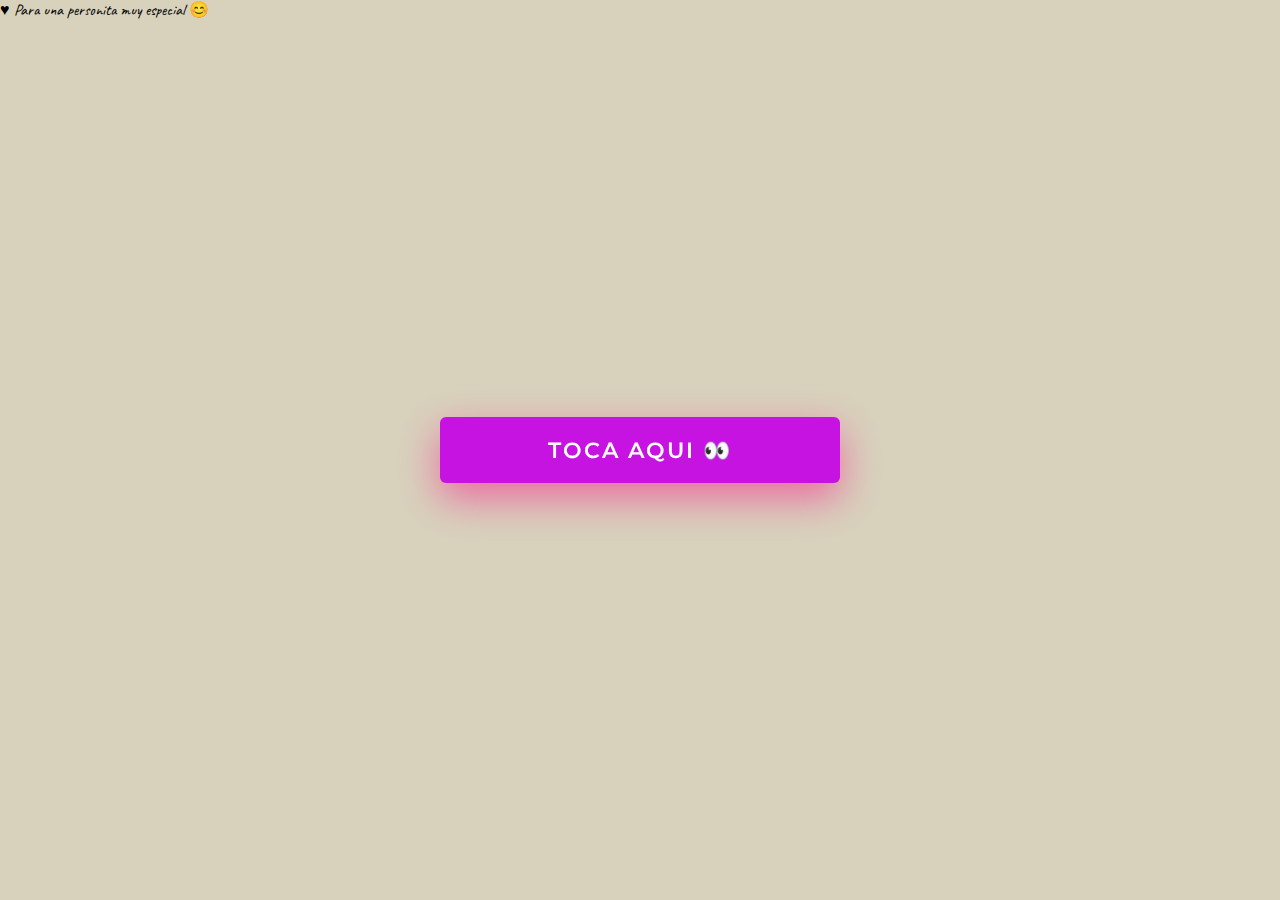
<file: dos/indexdos.html>
<!DOCTYPE html>
<html lang="en" >
<head>
  <meta charset="UTF-8">
  <title>🎂🎂🎂</title>
  <link rel="stylesheet" href="./style.css">

</head>
<body>

<div class='v-align'>
  <div class='hero-btn'>
    <button class='btn'>
    toca aqui 👀
     
    </button>


    <span class='particles-circle'></span>
    <span class='particles-circle'></span>
    <span class='particles-circle'></span>
    <span class='particles-circle'></span>
    <span class='particles-circle'></span>
    <span class='particles-circle'></span>
    <span class='particles-circle'></span>
    <span class='particles-circle'></span>
    <span class='particles-circle'></span>
    <span class='particles-circle'></span>
    <span class='particles-circle'></span>
    <span class='particles-circle'></span>
    <span class='particles-circle'></span>
    <span class='particles-circle'></span>
    <span class='particles-circle'></span>
    <span class='particles-circle'></span>
    <span class='particles-circle'></span>
    <span class='particles-circle'></span>
    <span class='particles-circle'></span>
    <span class='particles-circle'></span>
    <span class='particles-circle'></span>
    <span class='particles-circle'></span>
    <span class='particles-circle'></span>
    <span class='particles-circle'></span>
    <span class='particles-circle'></span>
    <span class='particles-circle'></span>
    <span class='particles-circle'></span>
    <span class='particles-circle'></span>
    <span class='particles-circle'></span>
    <span class='particles-circle'></span>
    <span class='particles-circle'></span>
    <span class='particles-circle'></span>
    <span class='particles-circle'></span>
    <span class='particles-circle'></span>
    <span class='particles-circle'></span>
    <span class='particles-circle'></span>
    
  </div>
</div>

<div class='Angelly cumpleaños'>
 
  <span>♥</span>
  Para una personita muy especial 😊
  <a href='https://encoded.pe' target='_blank'></a>

</div>

  <script src='https://cdnjs.cloudflare.com/ajax/libs/jquery/3.3.1/jquery.min.js'></script>
  <script  src="./script.js"></script>

</body>
</html>
</file>
<file: dos/style.css>
@import url("https://fonts.googleapis.com/css2?family=Caveat");
@import url("https://fonts.googleapis.com/css?family=Montserrat:400, 600");

.Container {
  position: absolute;
  top: 50%;
  left: 50%;
}

.Picture {
  display: inline-block;
  position: absolute;
  top: 0;
  left: 0;
  border: 5px solid #fff;
  border-radius: 3px;
  background: #fff;
  box-shadow: 0 0 20px rgba(0, 0, 0, 0.3);
  transform: translate(-50%, -50%);
  user-select: none;
  cursor: pointer;
}

.Picture-img {
  display: block;
  width: 300px;
  height: 300px;
  pointer-events: none;
}

.Picture-note {
  display: flex;
  align-items: center;
  justify-content: center;
  width: 300px;
  height: 70px;
  padding: 12px 24px;
  font-size: 1.5rem;
  text-align: center;
}

.Network {
  display: inline-block;
  padding: 0 5px;
}

.Network img {
  width: 1.5rem;
  aspect-ratio: 1 / 1;
  vertical-align: middle;
}

/* --------------------- */
/* Other styles          */
/* --------------------- */

* {
  box-sizing: border-box;
}

body {
  margin: 0;
  font-family: 'Caveat', serif;
  overflow: hidden;
}

.Me {
  position: fixed;
  z-index: 15;
  bottom: 20px;
  left: 50%;
  color: #111;
  transform: translateX(-50%);
  font-weight: 700;
  text-align: center;
  opacity: 0.7;
}




.hero-btn {
  position: relative;
  width: 400px;
  margin: auto;
  height: 66px;
}
.hero-btn .btn {
  background-color: #c713e2; /* Nuevo color de fondo */
 
  border: none;
  outline: none;
  text-decoration: none;
  text-transform: uppercase;
  color: #fff;
  display: inline-block;
  width: 400px;
  height: 66px;
  text-align: center;
  line-height: 66px;
  font-size: 22px;
  font-family: "Montserrat", sans-serif;
  font-weight: 600;
  letter-spacing: 2px;
  -moz-border-radius: 6px;
  -webkit-border-radius: 6px;
  border-radius: 6px;
  white-space: nowrap;
  text-overflow: ellipsis;
  -moz-user-select: -moz-none;
  -ms-user-select: none;
  -webkit-user-select: none;
  user-select: none;
  -moz-appearance: none;
  cursor: pointer;
  -webkit-appearance: none;
  -moz-box-shadow: 0 15px 40px rgba(255, 0, 131, 0.5);
  -webkit-box-shadow: 0 15px 40px rgba(255, 0, 131, 0.5);
  box-shadow: 0 15px 40px rgba(255, 0, 131, 0.5);
  -moz-transform: perspective(600px) rotateX(0deg) scale(1);
  -ms-transform: perspective(600px) rotateX(0deg) scale(1);
  -webkit-transform: perspective(600px) rotateX(0deg) scale(1);
  transform: perspective(600px) rotateX(0deg) scale(1);
  -moz-transition: all 0.2s linear;
  -o-transition: all 0.2s linear;
  -webkit-transition: all 0.2s linear;
  transition: all 0.2s linear;
}
.hero-btn .btn:hover {
  background-color: #e473b5; 
  -moz-box-shadow: 0 20px 40px rgba(255, 0, 131, 0.5);
  -webkit-box-shadow: 0 20px 40px rgba(255, 0, 131, 0.5);
  box-shadow: 0 20px 40px rgba(76, 175, 80, 0.5); 
}
.hero-btn .btn:active {
  -moz-transform: perspective(600px) rotateX(15deg) scale(0.9);
  -ms-transform: perspective(600px) rotateX(15deg) scale(0.9);
  -webkit-transform: perspective(600px) rotateX(15deg) scale(0.9);
  transform: perspective(600px) rotateX(15deg) scale(0.9);
  font-size: 21px;
  -moz-box-shadow: 0 20px 40px rgba(255, 0, 131, 0.5);
  -webkit-box-shadow: 0 20px 40px rgba(255, 0, 131, 0.5);
  box-shadow: 0 20px 40px rgba(255, 0, 131, 0.5);
}
.active .hero-btn .btn:active {
  -moz-transform: perspective(600px) rotateX(0deg) scale(1);
  -ms-transform: perspective(600px) rotateX(0deg) scale(1);
  -webkit-transform: perspective(600px) rotateX(0deg) scale(1);
  transform: perspective(600px) rotateX(0deg) scale(1);
  font-size: 22px;
  -moz-box-shadow: 0 15px 40px rgba(255, 0, 131, 0.5);
  -webkit-box-shadow: 0 15px 40px rgba(255, 0, 131, 0.5);
  box-shadow: 0 15px 40px rgba(255, 0, 131, 0.5);
}
.hero-btn .particles-circle {
  position: absolute;
  background-color: #eb2c75;
  width: 30px;
  height: 30px;
  top: 10px;
  left: 50%;
  margin-left: -15px;
  z-index: -1;
  -moz-border-radius: 50%;
  -webkit-border-radius: 50%;
  border-radius: 50%;
  -moz-transform: scale(0);
  -ms-transform: scale(0);
  -webkit-transform: scale(0);
  transform: scale(0);
  visibility: hidden;
}
.hero-btn .particles-circle:nth-of-type(odd) {
  border: solid 2px #d82981;
  background-color: transparent;
}
@keyframes particles-1 {
  from {
    transform: scale(1);
    visibility: visible;
  }
  to {
    left: 47px;
    top: -108px;
    transform: scale(0);
    visibility: hidden;
  }
}
.active .hero-btn .particles-circle:nth-of-type(1) {
  animation: particles-1 1.5s 0.025s;
}
@keyframes particles-2 {
  from {
    transform: scale(1);
    visibility: visible;
  }
  to {
    left: -115px;
    top: -100px;
    transform: scale(0);
    visibility: hidden;
  }
}
.active .hero-btn .particles-circle:nth-of-type(2) {
  animation: particles-2 1.5s 0.05s;
}
@keyframes particles-3 {
  from {
    transform: scale(1);
    visibility: visible;
  }
  to {
    left: 228px;
    top: 148px;
    transform: scale(0);
    visibility: hidden;
  }
}
.active .hero-btn .particles-circle:nth-of-type(3) {
  animation: particles-3 1.5s 0.075s;
}
@keyframes particles-4 {
  from {
    transform: scale(1);
    visibility: visible;
  }
  to {
    left: 17px;
    top: 226px;
    transform: scale(0);
    visibility: hidden;
  }
}
.active .hero-btn .particles-circle:nth-of-type(4) {
  animation: particles-4 1.5s 0.1s;
}
@keyframes particles-5 {
  from {
    transform: scale(1);
    visibility: visible;
  }
  to {
    left: -222px;
    top: 217px;
    transform: scale(0);
    visibility: hidden;
  }
}
.active .hero-btn .particles-circle:nth-of-type(5) {
  animation: particles-5 1.5s 0.125s;
}
@keyframes particles-6 {
  from {
    transform: scale(1);
    visibility: visible;
  }
  to {
    left: 36px;
    top: 214px;
    transform: scale(0);
    visibility: hidden;
  }
}
.active .hero-btn .particles-circle:nth-of-type(6) {
  animation: particles-6 1.5s 0.15s;
}
@keyframes particles-7 {
  from {
    transform: scale(1);
    visibility: visible;
  }
  to {
    left: -221px;
    top: -158px;
    transform: scale(0);
    visibility: hidden;
  }
}
.active .hero-btn .particles-circle:nth-of-type(7) {
  animation: particles-7 1.5s 0.175s;
}
@keyframes particles-8 {
  from {
    transform: scale(1);
    visibility: visible;
  }
  to {
    left: 38px;
    top: 147px;
    transform: scale(0);
    visibility: hidden;
  }
}
.active .hero-btn .particles-circle:nth-of-type(8) {
  animation: particles-8 1.5s 0.2s;
}
@keyframes particles-9 {
  from {
    transform: scale(1);
    visibility: visible;
  }
  to {
    left: -218px;
    top: -10px;
    transform: scale(0);
    visibility: hidden;
  }
}
.active .hero-btn .particles-circle:nth-of-type(9) {
  animation: particles-9 1.5s 0.225s;
}
@keyframes particles-10 {
  from {
    transform: scale(1);
    visibility: visible;
  }
  to {
    left: 22px;
    top: -53px;
    transform: scale(0);
    visibility: hidden;
  }
}
.active .hero-btn .particles-circle:nth-of-type(10) {
  animation: particles-10 1.5s 0.25s;
}
@keyframes particles-11 {
  from {
    transform: scale(1);
    visibility: visible;
  }
  to {
    left: 120px;
    top: -60px;
    transform: scale(0);
    visibility: hidden;
  }
}
.active .hero-btn .particles-circle:nth-of-type(11) {
  animation: particles-11 1.5s 0.275s;
}
@keyframes particles-12 {
  from {
    transform: scale(1);
    visibility: visible;
  }
  to {
    left: -15px;
    top: 9px;
    transform: scale(0);
    visibility: hidden;
  }
}
.active .hero-btn .particles-circle:nth-of-type(12) {
  animation: particles-12 1.5s 0.3s;
}
@keyframes particles-13 {
  from {
    transform: scale(1);
    visibility: visible;
  }
  to {
    left: 114px;
    top: -198px;
    transform: scale(0);
    visibility: hidden;
  }
}
.active .hero-btn .particles-circle:nth-of-type(13) {
  animation: particles-13 1.5s 0.325s;
}
@keyframes particles-14 {
  from {
    transform: scale(1);
    visibility: visible;
  }
  to {
    left: -212px;
    top: -34px;
    transform: scale(0);
    visibility: hidden;
  }
}
.active .hero-btn .particles-circle:nth-of-type(14) {
  animation: particles-14 1.5s 0.35s;
}
@keyframes particles-15 {
  from {
    transform: scale(1);
    visibility: visible;
  }
  to {
    left: 183px;
    top: -14px;
    transform: scale(0);
    visibility: hidden;
  }
}
.active .hero-btn .particles-circle:nth-of-type(15) {
  animation: particles-15 1.5s 0.375s;
}
@keyframes particles-16 {
  from {
    transform: scale(1);
    visibility: visible;
  }
  to {
    left: 150px;
    top: 146px;
    transform: scale(0);
    visibility: hidden;
  }
}
.active .hero-btn .particles-circle:nth-of-type(16) {
  animation: particles-16 1.5s 0.4s;
}
@keyframes particles-17 {
  from {
    transform: scale(1);
    visibility: visible;
  }
  to {
    left: 102px;
    top: 128px;
    transform: scale(0);
    visibility: hidden;
  }
}
.active .hero-btn .particles-circle:nth-of-type(17) {
  animation: particles-17 1.5s 0.425s;
}
@keyframes particles-18 {
  from {
    transform: scale(1);
    visibility: visible;
  }
  to {
    left: -157px;
    top: 134px;
    transform: scale(0);
    visibility: hidden;
  }
}
.active .hero-btn .particles-circle:nth-of-type(18) {
  animation: particles-18 1.5s 0.45s;
}
@keyframes particles-19 {
  from {
    transform: scale(1);
    visibility: visible;
  }
  to {
    left: 244px;
    top: 10px;
    transform: scale(0);
    visibility: hidden;
  }
}
.active .hero-btn .particles-circle:nth-of-type(19) {
  animation: particles-19 1.5s 0.475s;
}
@keyframes particles-20 {
  from {
    transform: scale(1);
    visibility: visible;
  }
  to {
    left: -11px;
    top: 138px;
    transform: scale(0);
    visibility: hidden;
  }
}
.active .hero-btn .particles-circle:nth-of-type(20) {
  animation: particles-20 1.5s 0.5s;
}
@keyframes particles-21 {
  from {
    transform: scale(1);
    visibility: visible;
  }
  to {
    left: 175px;
    top: -248px;
    transform: scale(0);
    visibility: hidden;
  }
}
.active .hero-btn .particles-circle:nth-of-type(21) {
  animation: particles-21 1.5s 0.525s;
}
@keyframes particles-22 {
  from {
    transform: scale(1);
    visibility: visible;
  }
  to {
    left: 116px;
    top: 96px;
    transform: scale(0);
    visibility: hidden;
  }
}
.active .hero-btn .particles-circle:nth-of-type(22) {
  animation: particles-22 1.5s 0.55s;
}
@keyframes particles-23 {
  from {
    transform: scale(1);
    visibility: visible;
  }
  to {
    left: 65px;
    top: -162px;
    transform: scale(0);
    visibility: hidden;
  }
}
.active .hero-btn .particles-circle:nth-of-type(23) {
  animation: particles-23 1.5s 0.575s;
}
@keyframes particles-24 {
  from {
    transform: scale(1);
    visibility: visible;
  }
  to {
    left: 137px;
    top: 133px;
    transform: scale(0);
    visibility: hidden;
  }
}
.active .hero-btn .particles-circle:nth-of-type(24) {
  animation: particles-24 1.5s 0.6s;
}
@keyframes particles-25 {
  from {
    transform: scale(1);
    visibility: visible;
  }
  to {
    left: -35px;
    top: -226px;
    transform: scale(0);
    visibility: hidden;
  }
}
.active .hero-btn .particles-circle:nth-of-type(25) {
  animation: particles-25 1.5s 0.625s;
}
@keyframes particles-26 {
  from {
    transform: scale(1);
    visibility: visible;
  }
  to {
    left: -8px;
    top: -224px;
    transform: scale(0);
    visibility: hidden;
  }
}
.active .hero-btn .particles-circle:nth-of-type(26) {
  animation: particles-26 1.5s 0.65s;
}
@keyframes particles-27 {
  from {
    transform: scale(1);
    visibility: visible;
  }
  to {
    left: -247px;
    top: 228px;
    transform: scale(0);
    visibility: hidden;
  }
}
.active .hero-btn .particles-circle:nth-of-type(27) {
  animation: particles-27 1.5s 0.675s;
}
@keyframes particles-28 {
  from {
    transform: scale(1);
    visibility: visible;
  }
  to {
    left: 209px;
    top: 43px;
    transform: scale(0);
    visibility: hidden;
  }
}
.active .hero-btn .particles-circle:nth-of-type(28) {
  animation: particles-28 1.5s 0.7s;
}
@keyframes particles-29 {
  from {
    transform: scale(1);
    visibility: visible;
  }
  to {
    left: -6px;
    top: 183px;
    transform: scale(0);
    visibility: hidden;
  }
}
.active .hero-btn .particles-circle:nth-of-type(29) {
  animation: particles-29 1.5s 0.725s;
}
@keyframes particles-30 {
  from {
    transform: scale(1);
    visibility: visible;
  }
  to {
    left: -61px;
    top: -104px;
    transform: scale(0);
    visibility: hidden;
  }
}
.active .hero-btn .particles-circle:nth-of-type(30) {
  animation: particles-30 1.5s 0.75s;
}
@keyframes particles-31 {
  from {
    transform: scale(1);
    visibility: visible;
  }
  to {
    left: 62px;
    top: -106px;
    transform: scale(0);
    visibility: hidden;
  }
}
.active .hero-btn .particles-circle:nth-of-type(31) {
  animation: particles-31 1.5s 0.775s;
}
@keyframes particles-32 {
  from {
    transform: scale(1);
    visibility: visible;
  }
  to {
    left: -95px;
    top: 125px;
    transform: scale(0);
    visibility: hidden;
  }
}
.active .hero-btn .particles-circle:nth-of-type(32) {
  animation: particles-32 1.5s 0.8s;
}
@keyframes particles-33 {
  from {
    transform: scale(1);
    visibility: visible;
  }
  to {
    left: 160px;
    top: 206px;
    transform: scale(0);
    visibility: hidden;
  }
}
.active .hero-btn .particles-circle:nth-of-type(33) {
  animation: particles-33 1.5s 0.825s;
}
@keyframes particles-34 {
  from {
    transform: scale(1);
    visibility: visible;
  }
  to {
    left: -188px;
    top: 143px;
    transform: scale(0);
    visibility: hidden;
  }
}
.active .hero-btn .particles-circle:nth-of-type(34) {
  animation: particles-34 1.5s 0.85s;
}
@keyframes particles-35 {
  from {
    transform: scale(1);
    visibility: visible;
  }
  to {
    left: 4px;
    top: -94px;
    transform: scale(0);
    visibility: hidden;
  }
}
.active .hero-btn .particles-circle:nth-of-type(35) {
  animation: particles-35 1.5s 0.875s;
}

@keyframes particles-36 {
  from {
    transform: scale(1);
    visibility: visible;
  }
  to {
    left: 4px;
    top: -94px;
    transform: scale(0);
    visibility: hidden;
  }
}
.active .hero-btn .particles-circle:nth-of-type(36) {
  animation: particles-36 1.5s 0.975s;
}

.v-align {
  position: absolute;
  text-align: center;
  left: 0;
  width: 100%;
  max-height: 90vh;
  top: 50%;
  -moz-transform: translateY(-50%);
  -ms-transform: translateY(-50%);
  -webkit-transform: translateY(-50%);
  transform: translateY(-50%);
}

.wrap__sparks {
  transform: translateZ(-100px);
}

* {
  -moz-box-sizing: border-box;
  -webkit-box-sizing: border-box;
  box-sizing: border-box;
}

html,
body {
  min-height: 100%;
}

body {
  background: #d8d2bd;
  height: 100vh;
  position: relative;
}

h1 {
  font-size: 24px;
  display: block;
  text-align: center;
  color: #6a11cb;
  font-weight: 500;
}

.made-with-love {
  position: fixed;
  left: 0;
  width: 100%;
  bottom: 10px;
  text-align: center;
  font-size: 10px;
  z-index: 9999;
  font-family: arial;
  color: #c74f2b;
  font-weight: 600;
}
.made-with-love i {
  font-style: normal;
  font-size: 14px;
  position: relative;
  top: 2px;
}
.made-with-love a {
  color: #c74f2b;
  text-decoration: none;
}
.made-with-love a:hover {
  text-decoration: underline;
}
.made-with-love .dribble img {
  max-width: 100%;
  width: 26px;
  position: relative;
  top: -2px;
  vertical-align: middle;
}

.ocultar {
  display: none;
}
#textoAmor {
  font-size: 60px; /* Tamaño del texto aumentado */
  position: absolute;
  top: -300px; /* Ajuste de la posición superior */
  left: 50%;
  transform: translateX(-50%);
  color: #c54384;
  text-decoration: none;
  font-family: "Montserrat", sans-serif;
}

#textoAmor::after {
  content: ' ♥'; /* Agregamos el corazón después del texto */
  color: red; /* Cambiamos el color del corazón, puedes ajustarlo según tu preferencia */
}
</file>
